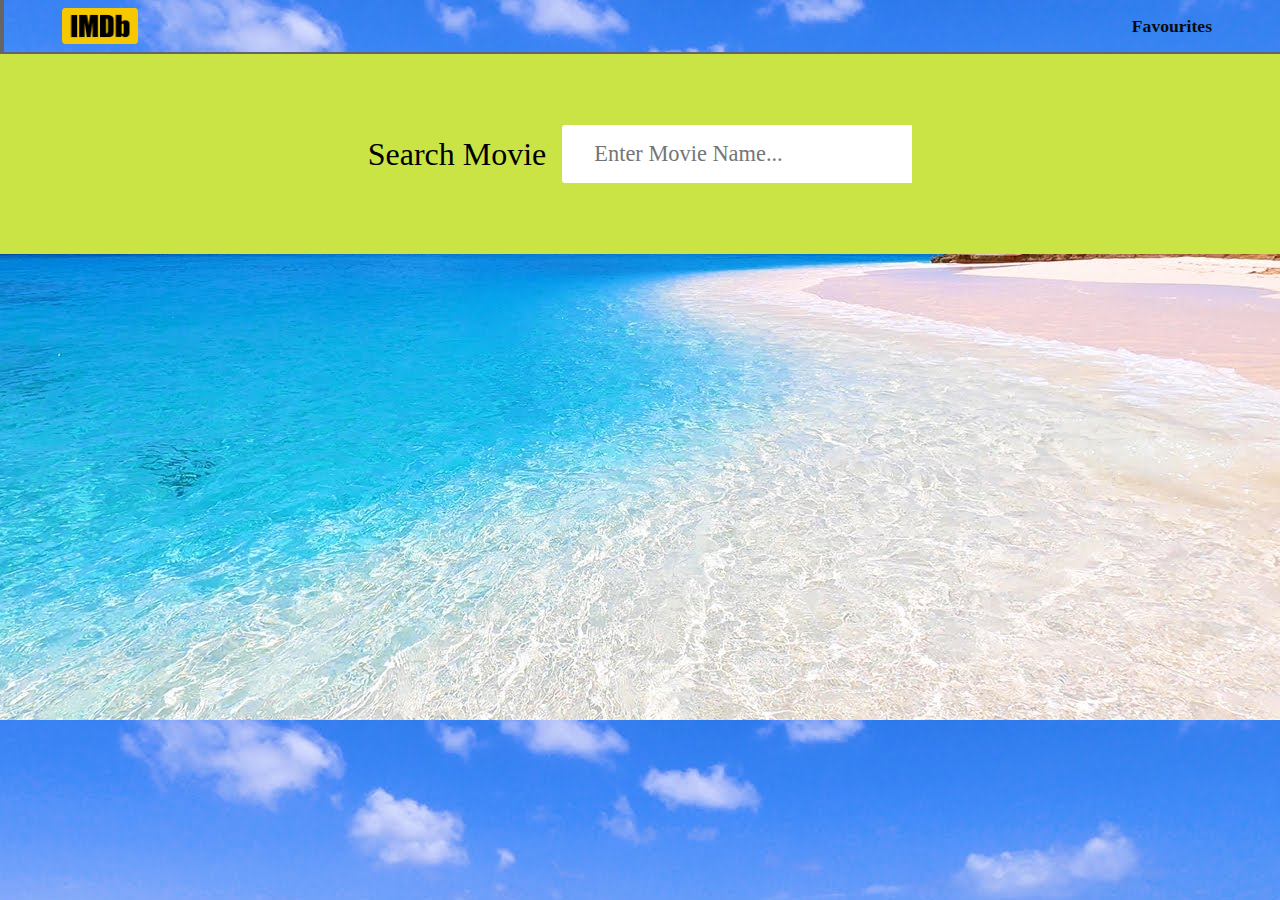
<file: index.html>
<!DOCTYPE html>
<html lang="en">
<head>
    <meta charset="UTF-8">
    <meta http-equiv="X-UA-Compatible" content="IE=edge">
    <meta name="viewport" content="width=device-width, initial-scale=1.0">
    <meta http-equiv="Content-Security-Policy" content="upgrade-insecure-requests">
    <title>IMDB Clone-PB</title>
    
    <link rel="shortcut icon" href="IMDB_Logo.png">
    <link rel="stylesheet" href="style.css">
</head>
<body>

    <!-- Outer-container for all the elements-->
    <div class="outer-container">

        <!-- logo container -->
        <div class="logo">
            <div class="container nav-bar">
                <a href="home.html" id="logo"><img src="IMDB_Logo.png" alt=""></a>
                <a href="fav/favPage.html" id="fav">Favourites</a>
            </div>
        </div>
        

        <!-- Search container -->
        <div class="search-container">
            <div class="search-element">
                
                <h1>Search Movie</h1>
                <input type="text" class="form-control" placeholder="Enter Movie Name..." id="movie-search-box">

                <div class="search-list" id="search-list">
                </div>

            </div>
        </div>

    </div>

    <script src="script.js"></script>
</body>
</html>
</file>
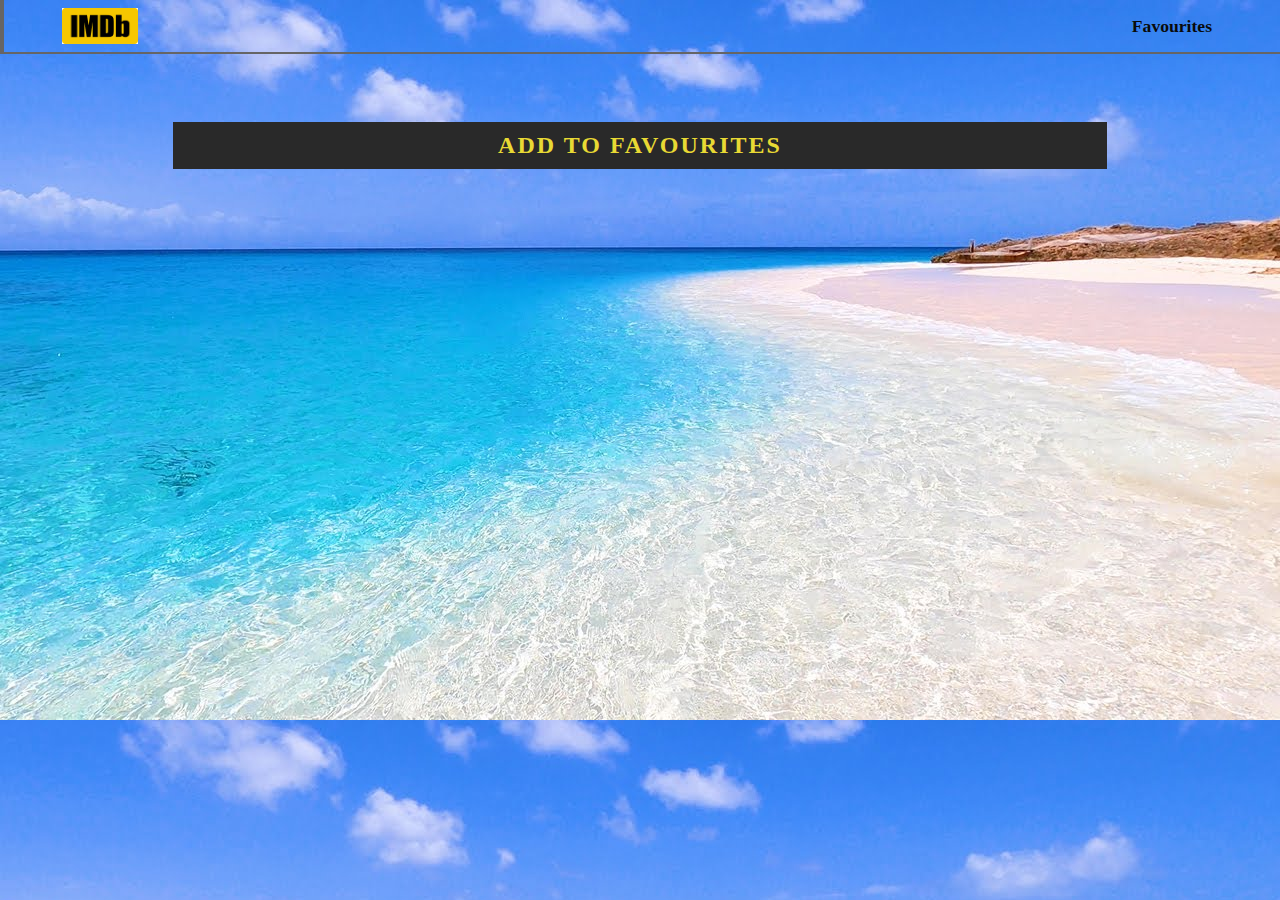
<file: moviePage/moviePage.html>
<!DOCTYPE html>
<html lang="en">
<head>
    <meta charset="UTF-8">
    <meta http-equiv="X-UA-Compatible" content="IE=edge">
    <meta name="viewport" content="width=device-width, initial-scale=1.0">
    <meta http-equiv="Content-Security-Policy" content="upgrade-insecure-requests">
    <title>IMDB Clone-PB</title>
    <link rel="shortcut icon" href="../logo.png" type="image/x-icon">

    <!-- Custom CSS -->
    <link rel="stylesheet" href="../style.css">
</head>
<body>
    
    <!-- Outer Container -->
    <div class="outer-container">
        <!-- logo container -->
        <div class="logo">
            <div class="container nav-bar">
                <a href="../home.html" id="logo"><img src="moviePage_logo.png" alt=""></a>
                <a href="../fav/favPage.html" id="fav">Favourites</a>
            </div>
        </div>
        <!-- end of logo -->

        <!-- Result container -->
        <div class="container">
            <div class="result-container">
                <div class="result-grid" id="result-grid">

                   <!-- All data related to movie will be appended here -->
                
                </div>
                <button id="addToFav">Add to Favourites</button>
            </div>
        </div>
        <!-- End of result container -->

    </div>

    <!-- JS file -->
    <script src="moviePage.js"></script>
</body>
</html>
</file>
<file: style.css>
* {
    margin: 0px;
    padding: 0px;
    box-sizing: border-box;
    font-family: Cambria, Cochin, Georgia, Times, 'Times New Roman', serif;
  }
  
  /* Color scheme */
  :root {
    --md-dark-color: #282727;
    --dark-color: #363535;
    --light-dark-color: #666565;
    --yellow-color: #e8d934;
  }
  
  a {
    text-decoration: none;
  }
  
  body {
    min-width: 308px;
  }
  img {
    width: 100%;
    display: block;
  }
  
  /* Outer-container */
  
  .outer-container {
    min-height: 100vh;
    background-image:url(movieInf.jpeg);
  }
  
  .outer-container .container {
    max-width: 1200px;
    margin: 0 auto;
    padding: 0 1rem;
  }
  
  /* End of outer-container */
  
  /* logo */
  
  .logo {
    padding: 4px;
     border-left: 4px solid var(--light-dark-color);
    border-bottom: 2px solid var(--light-dark-color); 
  }
  
  .logo a {
    font-size: 2rem;
    color: #090b0b;
    font-weight: bold;
    padding: 2px;
  }
  
  .logo a img{
    width: 80px;
    height: 40px;
    padding: 2px;
  }
  
  #fav,
  #lastSearch {
    font-size: 1.1rem;
    margin-right: 10px;
    padding: 4px;
  }
  
  .nav-bar {
    display: flex;
    justify-content: center;
    align-items: center;
  }
  
  #logo {
    flex: 1;
  }
  /*End of logo*/
  
  /* Search container */
  
  .search-container {
     background-color: var(--md-dark-color); 
    background-color: rgb(201, 228, 68);;
    height: 200px;
    display: flex;
    align-items: center;
    justify-content: center;
  
  }
  
  .search-element {
    display: flex;
    align-items: center;
    justify-content: center;
    flex-direction: column;
    position: relative;
  }
  
  .search-element h1 {
    align-self: center;
    margin-right: 1rem;
    font-size: 2rem;
  
    font-weight: 500;
    margin-bottom: 1.5rem;
  }
  
  .search-element .form-control {
    padding: 1rem 2rem;
    font-size: 1.4rem;
    border: none;
    outline: none;
    border-top-left-radius: 3px;
    border-bottom-left-radius: 3px;
    width: 350px;
    color: var(--Black-color); 
  }
  
  .search-list {
    position: absolute;
    right: 0;
    top: 100%;
    max-height: 500px;
    overflow-y: scroll;
    z-index: 10;
  }
  
  .search-list .search-list-item {
    background-color: var(--light-dark-color);
    padding: 0.5rem;
    border-bottom: 1px solid var(--dark-color);
    width: calc(350px - 8px);
    color: #120e0e;
    cursor: pointer;
    transition: background-color 200ms ease;
  }
  
  .search-list .search-list-item:hover {
    background-color: #1f1f1f;
  }
  
  .search-list-item {
    display: flex;
    align-items: center;
  }
  
  .search-item-thumbnail img {
    width: 40px;
    margin-right: 1rem;
  }
  
  .search-item-info h3 {
    font-weight: 600;
    font-size: 1rem;
  }
  
  .search-item-info p {
    font-size: 0.8rem;
    margin-top: 0.5rem;
    font-weight: 600;
    opacity: 0.6;
  }
  
  /* thumbnail */
  .search-list::-webkit-scrollbar {
    width: 8px;
  }
  
  .search-list::-webkit-scrollbar-track {
    box-shadow: inset 0 0 6px rgba(0, 0, 0, 0.3);
  }
  
  .search-list::-webkit-scrollbar-thumb {
    background-color: var(--black-color);
    outline: none;
    border-radius: 10px;
  }
  
  /* js related class */
  .hide-search-list {
    display: none;
  }
  
  /* End of Search container */
  
  /* --------------------------------------------------------------- */
  
  /* Movie Page css*/
  
  .result-container {
    padding: 3rem 0;
  }
  
  /* poster image container */
  .movie-poster img {
    max-width: 300px;
    margin: 0 auto;
    border: 4px solid #fff;
  }
  
  /* Movie infromation Container */
  .movie-info {
    text-align: center;
    color: #09080a;
    padding-top: 3rem;
  }
  
  .movie-title {
    font-size: 2rem;
    color: var(--Black-color);
  }
  
  .movie-misc-info {
    list-style-type: none;
    display: flex;
    align-items: center;
    justify-content: center;
    padding: 1rem;
  }
  
  .movie-info .year {
    font-weight: 600;
  }
  
  .movie-info .rated {
    background-color: var(--Black-color);
    padding: 0.4rem;
    margin: 0 0.4rem;
    border-radius: 3px;
    font-weight: 600;
  }
  
  .movie-info .released {
    font-size: 0.9rem;
    opacity: 0.9;
  }
  
  .movie-info .writer {
    padding: 0.5rem;
    margin: 1rem 0;
  }
  
  .movie-info .genre {
    background-color: var(--light-dark-color);
    display: inline-block;
    padding: 0.5rem;
    border-radius: 3px;
  }
  
  .movie-info .plot {
    max-width: 400px;
    margin: 1rem auto;
  }
  
  .movie-info .language {
    color: var(--Black-color);
  }
  
  .movie-info .awards {
    font-weight: 300;
    font-size: 0.9rem;
    margin: 0.9rem 0;
  }
  
  .movie-info .awards i {
    color: var(--yellow-color);
    margin: 0 0.2rem;
  }
  
  /* Add to Favourites button */
  #addToFav {
    display: block;
    width: 80%;
    margin: auto;
    margin-top: 20px;
    font-size: 1.5rem;
    text-transform: uppercase;
    background-color: #292929;
    padding: 10px 20px;
    outline: none;
    border: none;
    font-weight: 600;
    letter-spacing: 2px;
    color: var(--yellow-color);
    cursor: pointer;
  }
  #addToFav:hover {
    background-color: grey;
  }
  /* End of Movie Page  */
  
  /* media queries */
  
  @media screen and (max-width: 450px) {
    .logo a {
      font-size: 1.4rem;
    }
    .search-element .form-control {
      width: 90%;
      margin: 0 auto;
      padding: 0.5rem 1rem;
    }
  
    .search-elementh h3 {
      font-size: 1.4rem;
    }
    .search-list {
      width: 90%;
      right: 50%;
      transform: translateX(50%);
    }
  
    .search-list .search-list-item {
      width: 100%;
    }
  
    .movie-misc-info {
      flex-direction: column;
    }
  
    .movie-misc-info:nth-child(2) {
      margin: 0.8rem 0;
    }
  
    #addToFav {
      font-size: 1rem;
    }
  }
  
  @media screen and (min-width: 800px) {
    .search-element {
      flex-direction: row;
    }
  
    .search-element h1 {
      margin-bottom: 0;
    }
  
    .result-grid {
      display: grid;
      grid-template-columns: repeat(2, 1fr);
    }
  
    .movie-info {
      text-align: left;
      padding-top: 0;
    }
  
    .movie-info .movie-misc-info {
      justify-content: flex-start;
      padding-left: 0;
    }
  
    .movie-info .plot {
      margin-left: 0;
    }
  
    .movie-info .writer {
      padding-left: 0;
      margin-left: 0;
    }
  }
  
  /* end of media queries */
</file>
